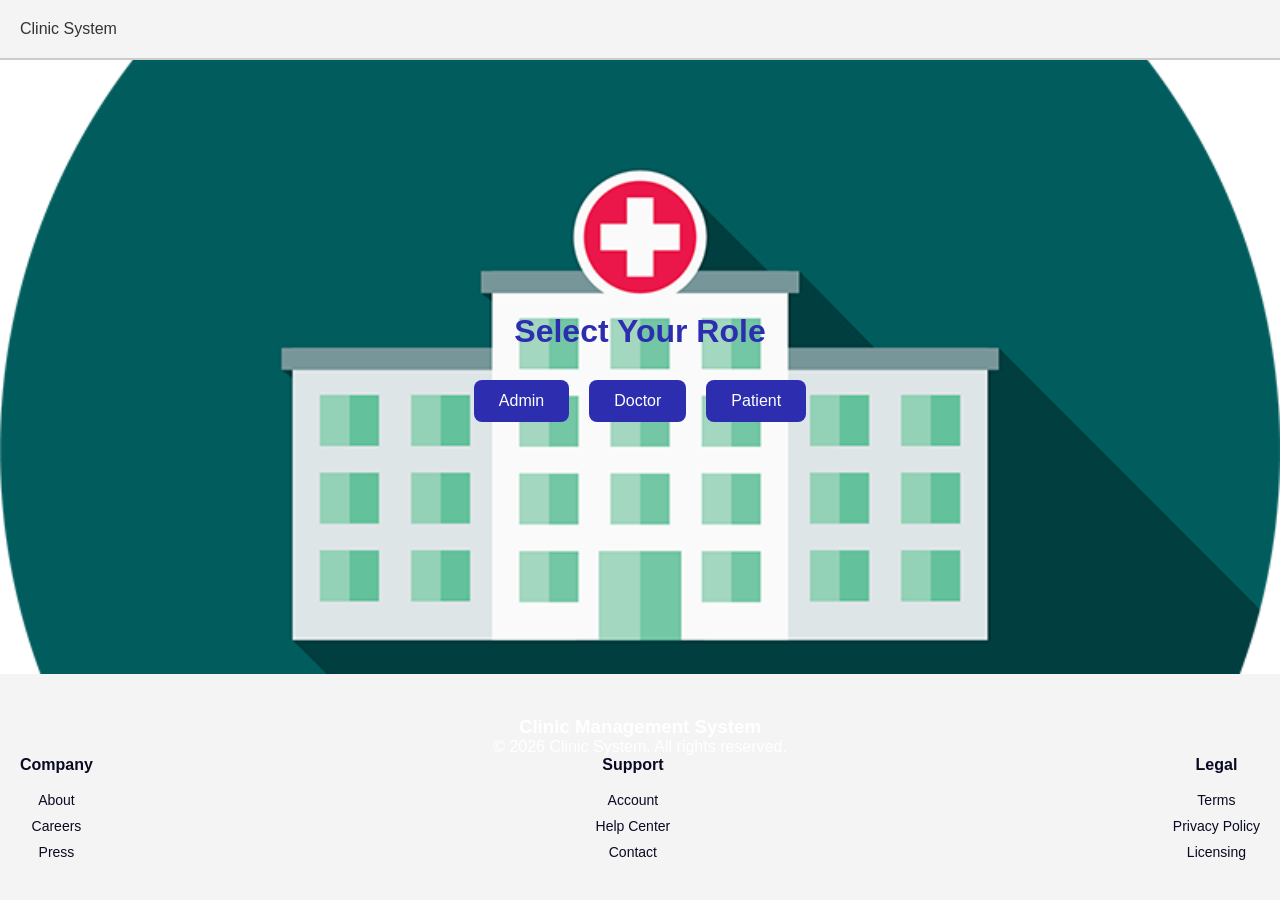
<file: app/src/main/resources/static/index.html>
<!DOCTYPE html>
<html lang="en">
<head>
    <meta charset="UTF-8">
    <title>Clinic Management System</title>

    <!-- Favicon -->
    <link rel="icon" href="./assets/images/logo/logo.png">

    <!-- CSS -->
    <link rel="stylesheet" href="./assets/css/index.css">
    <link rel="stylesheet" href="./assets/css/style.css">

    <!-- Utility JS -->
    <script src="./js/util.js" defer></script>
    <script src="./js/render.js" defer></script>

    <!-- Components -->
    <script src="./js/components/header.js" defer></script>
    <script src="./js/components/footer.js" defer></script>
</head>

<body>

<main>
    <div class="container">
        <div class="wrapper">

            <!-- Header -->
            <div id="header"></div>

            <!-- Main Content -->
            <main class="main-content">
                <h2>Select Your Role</h2>

                <div class="role-buttons">
                    <button id="adminBtn" onclick="selectRole('ADMIN')">Admin</button>
                    <button id="doctorBtn" onclick="selectRole('DOCTOR')">Doctor</button>
                    <button id="patientBtn" onclick="selectRole('PATIENT')">Patient</button>
                </div>
            </main>

            <!-- Footer -->
            <div id="footer"></div>

        </div>
    </div>
</main>

<!-- Modal -->
<div id="modal" class="modal" style="display:none;">
    <div class="modal-content">
        <span id="closeModal">&times;</span>
        <div id="modal-body"></div>
    </div>
</div>

<!-- Role Selection Script -->
<script>
    function selectRole(role) {
        // Store role in localStorage
        localStorage.setItem("role", role);

        // Show modal
        const modal = document.getElementById("modal");
        const modalBody = document.getElementById("modal-body");

        modal.style.display = "block";
        modalBody.innerHTML = `<h3>${role} Login</h3><p>Proceed to login...</p>`;
    }

    // Close modal
    document.getElementById("closeModal").onclick = function () {
        document.getElementById("modal").style.display = "none";
    };
</script>

<!-- Services -->
<script type="module" src="./js/services/index.js" defer></script>

</body>
</html>
</file>
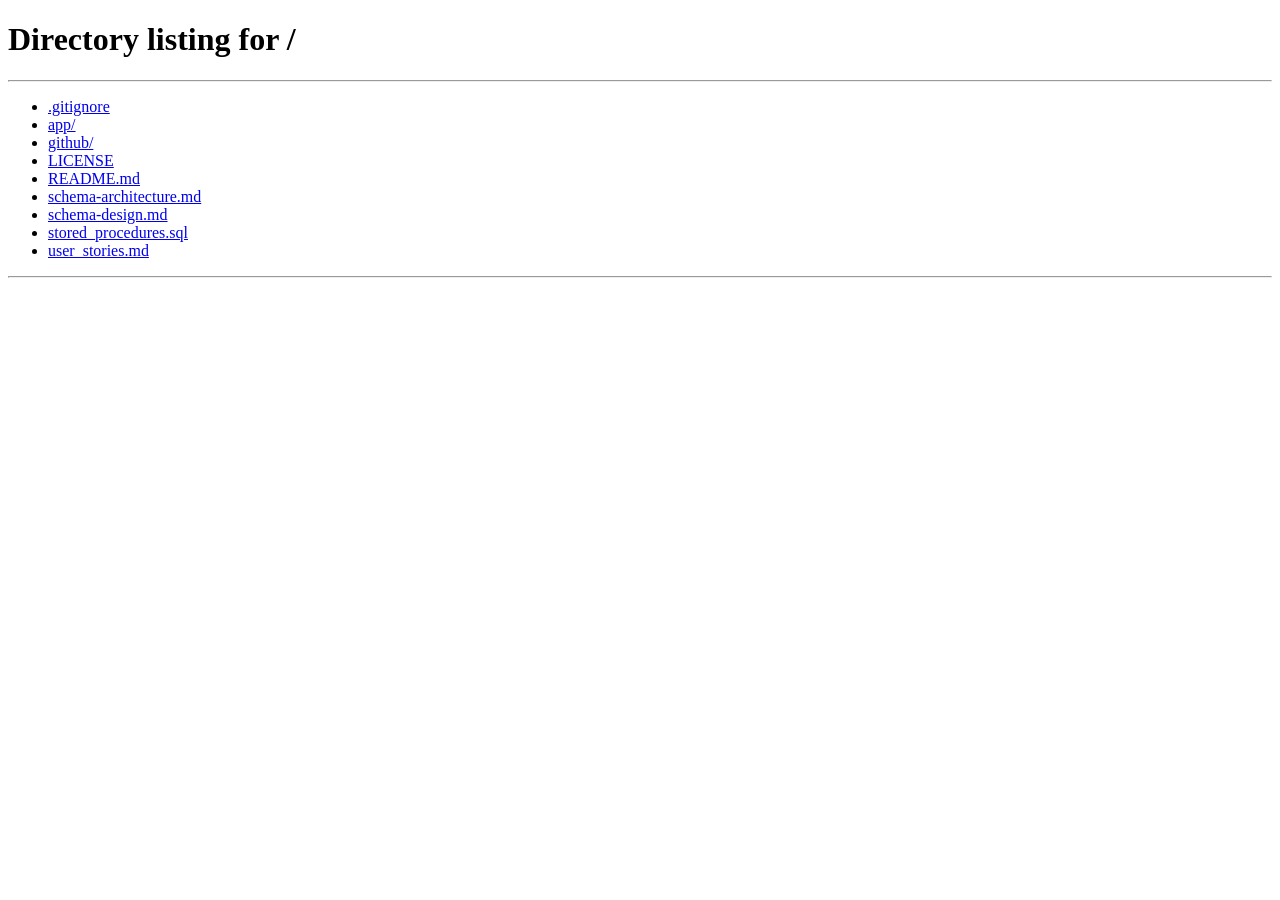
<file: app/src/main/resources/static/pages/addPrescription.html>
<!-- addPrescription.html -->
<!DOCTYPE html>
<html lang="en">

<head>
    <meta charset="UTF-8">
    <link rel="icon" type="image/svg+xml" href="../assets/images/logo/logo.png" />
    <title>DoctorDashboard</title>
    <link rel="stylesheet" href="../assets/css/adminDashboard.css">
    <link rel="stylesheet" href="../assets/css/doctorDashboard.css">
    <link rel="stylesheet" href="../assets/css/addPrescription.css">
    <link rel="stylesheet" href="../assets/css/style.css">
    <script src="../js/render.js" defer></script>
    <script src="../js/util.js" defer></script>
    <script src="../js/components/header.js" defer></script>
    <script src="../js/components/footer.js" defer></script>
    <script type="module" src = "../js/addPrescription.js"></script>

</head>

<body onload="renderContent()">
    <div class="container">
        <div class="wrapper">
            <div id="header"></div>
            <div class="main-content">
                <div class="form-container">
                    <h2 id="heading">Add <span>Prescription</span></h2>
                    <form>
                        <label for="patientName">Patient Name</label>
                        <input type="text" id="patientName" disabled>

                        <label for="medicines">Medicine Names</label>
                        <input type="text" id="medicines" placeholder="e.g. Paracetamol, Vitamin C" required>

                        <label for="dosage">Dosage Instructions</label>
                        <textarea id="dosage" rows="3"
                            placeholder="e.g - Paracetamol"></textarea>

                        <label for="notes">Additional Notes</label>
                        <textarea id="notes" rows="3"
                            placeholder="Any precautions or observations (optional)"></textarea>

                        <button type="submit" class="btn-primary" id="savePrescription">Add Prescription</button>
                        <button type="button" onclick="selectRole('doctor')" class="btn-secondary">Cancel</button>
                    </form>
                </div>
            </div>
            <div id="footer"></div>
        </div>
    </div>
</body>
</html>
</file>
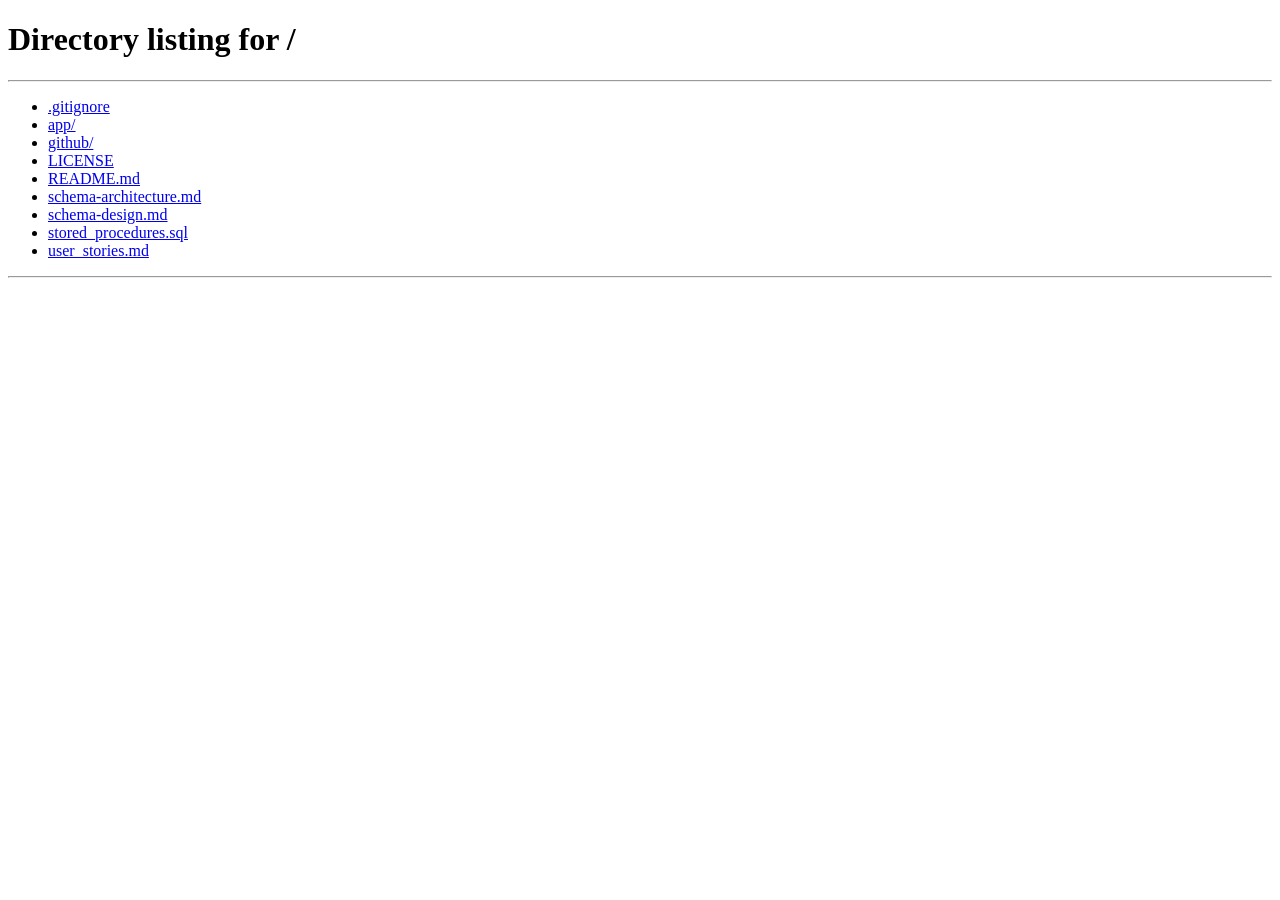
<file: app/src/main/resources/static/pages/loggedPatientDashboard.html>
<!-- loggedPatientDashboard.html -->
<!DOCTYPE html>
<html lang="en">
<head>
    <meta charset="UTF-8">
    <link rel="icon" type="image/svg+xml" href="../assets/images/logo/logo.png" />
    <title>LoggedPatientDashboard</title>
    <link rel = "stylesheet" href = "../assets/css/adminDashboard.css">
    <link rel = "stylesheet" href = "../assets/css/style.css">
    <link rel = "stylesheet" href = "../assets/css/patientDashboard.css">
    <script src = "../js/render.js" defer></script>
    <script src = "../js/util.js" defer></script>
    <script src = "../js/components/header.js" defer></script>
    <script src = "../js/components/footer.js" defer></script>
    <script type = "module" src = "../js/loggedPatient.js" defer></script>
</head>
<body onload="renderContent()">
    <div class="container">
        <div class="wrapper">
            <div id="header"></div>
            <main class="main-content">
                <input type="text" id="searchBar" class="searchBar" placeholder="Search Bar for custom output" />
                <div class="filter-wrapper">
                    <select class="filter-select" id="filterTime">
                        <option value="">Sort by Time</option>
                        <option value="AM">AM</option>
                        <option value="PM">PM</option>
                    </select>
                    <select class="filter-select" id="filterSpecialty">
                        <option value="">Filter by Specialty</option>
                        <option value="Cardiologist">Cardiologist</option>
                        <option value="Dermatologist">Dermatologist</option>
                        <option value="Neurologist">Neurologist</option>
                        <option value="Pediatrician">Pediatrician</option>
                        <option value="Orthopedic">Orthopedic</option>
                        <option value="Gynecologist">Gynecologist</option>
                        <option value="Psychiatrist">Psychiatrist</option>
                        <option value="Dentist">Dentist</option>
                        <option value="Ophthalmologist">Ophthalmologist</option>
                        <option value="Ent">ENT Specialist</option>
                        <option value="Urologist">Urologist</option>
                        <option value="Oncologist">Oncologist</option>
                        <option value="Gastroenterologist">Gastroenterologist</option>
                        <option value="General">General Physician</option>
                    </select>
                </div>
                <div id="content"></div>
            </main>
            <div id="footer"></div>
        </div>
    </div>
</body>
</html>
</file>
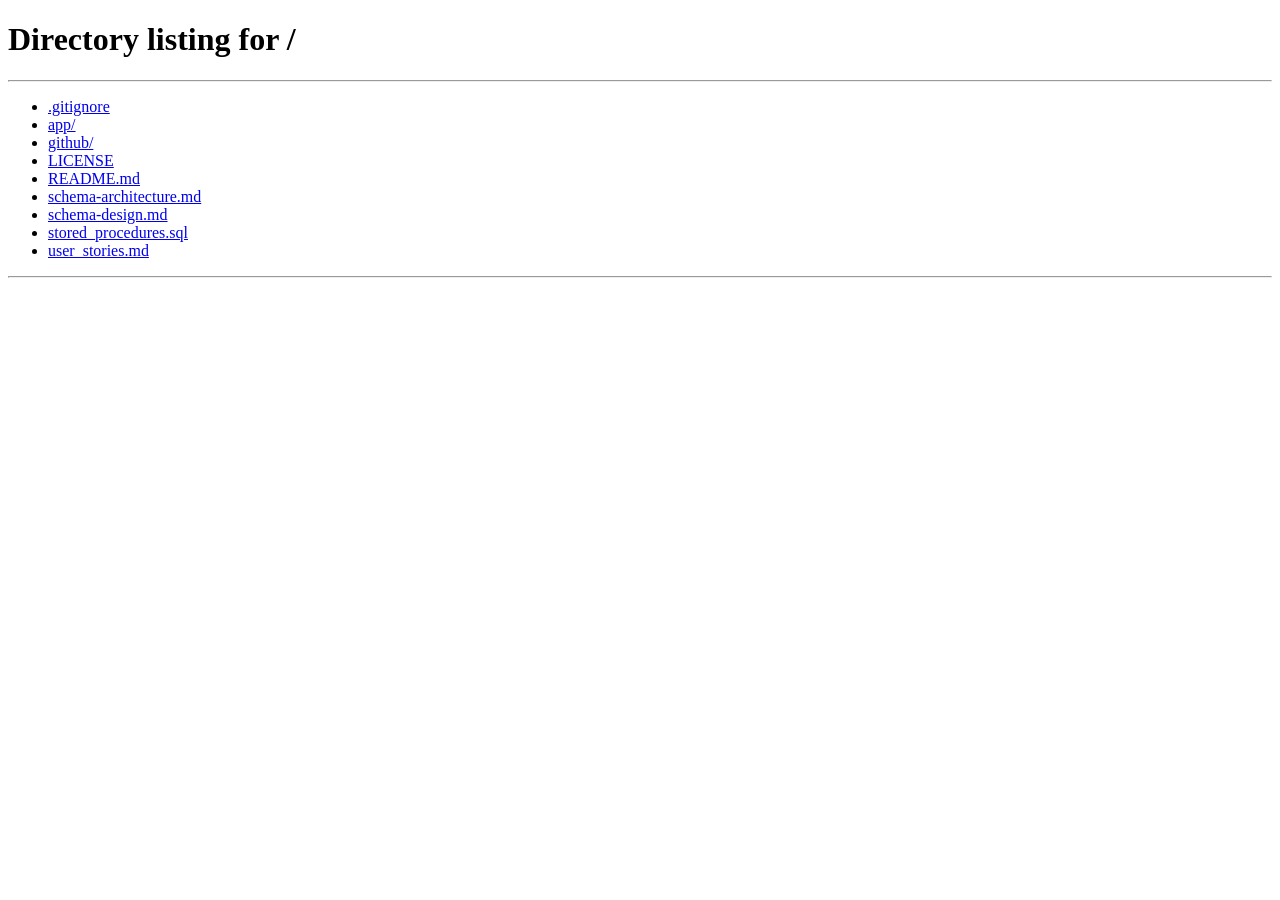
<file: app/src/main/resources/static/pages/patientAppointments.html>
<!-- patientAppointment.html -->
<!DOCTYPE html>
<html lang="en">

<head>
  <meta charset="UTF-8">
  <link rel="icon" type="image/svg+xml" href="../assets/images/logo/logo.png" />
  <title>Patient Appointments</title>
  <link rel="stylesheet" href="../assets/css/adminDashboard.css">
  <link rel="stylesheet" href="../assets/css/doctorDashboard.css">
  <link rel="stylesheet" href="../assets/css/style.css">
  <script src="../js/render.js" defer></script>
  <script src="../js/util.js" defer></script>
  <script src="../js/components/header.js" defer></script>
  <script src="../js/components/footer.js" defer></script>
  <script type="module" src="../js/patientAppointment.js" defer></script>
</head>

<body onload="renderContent()">
  <div class="container">
    <div class="wrapper">
      <div id="header"></div>
      <div class="main-content">
        <h2>Patient <span>Appointment</span></h2>
        <input type="text" id="searchBar" class="searchBar" placeholder="Search Bar for custom output" />
                <div class="filter-wrapper">
                    <select class="filter-select" id="appointmentFilter">
                        <option value="allAppointments">All Appointments</option>
                        <option value="future">Upcoming Appointments</option>
                        <option value="past">Past Appointments</option>
                    </select>
                </div>
        <table id="patientTable">
          <thead class="table-header">
            <tr>
              <th>Patient Name</th>
              <th>Doctor Name</th>
              <th>Date</th>
              <th>Time</th>
              <th>Actions</th>
            </tr>
          </thead>
          <tbody id="patientTableBody">
            <!-- rows will be inserted here dynamically -->
          </tbody>
        </table>
      </div>
      <div id="footer"></div>
    </div>
  </div>
</body>
</html>
</file>
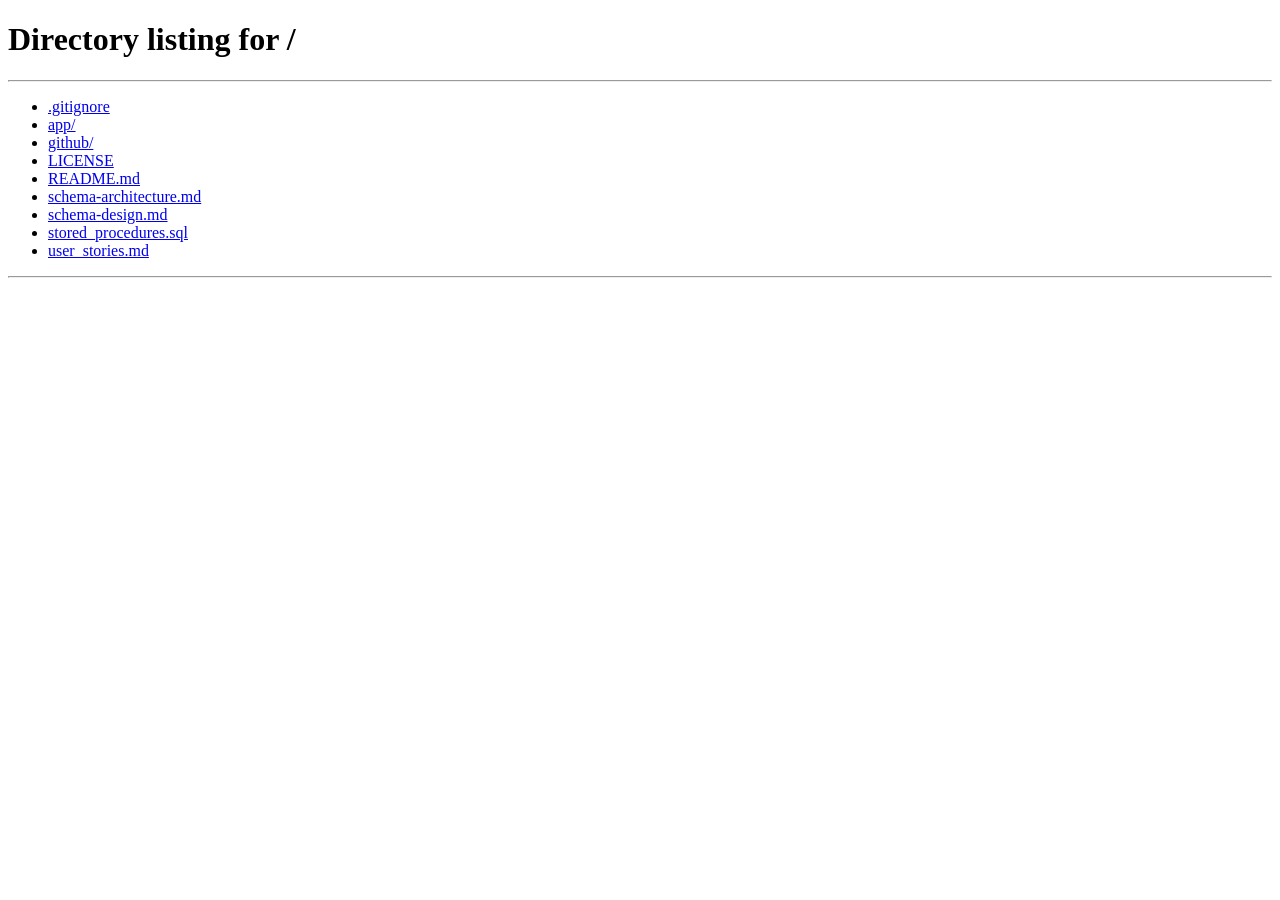
<file: app/src/main/resources/static/pages/patientDashboard.html>
<!DOCTYPE html>
<html lang="en">
<head>
    <meta charset="UTF-8">
    <title>Patient Dashboard</title>

    <!-- Favicon -->
    <link rel="icon" href="../assets/images/logo/logo.png" />

    <!-- CSS -->
    <link rel="stylesheet" href="../assets/css/adminDashboard.css" />
    <link rel="stylesheet" href="../assets/css/style.css" />
    <link rel="stylesheet" href="../assets/css/patientDashboard.css" />

    <!-- JS Utilities -->
    <script src="../js/render.js" defer></script>
    <script src="../js/util.js" defer></script>

    <!-- Components -->
    <script src="../js/components/header.js" defer></script>
    <script src="../js/components/footer.js" defer></script>
    <script type="module" src="../js/components/modals.js"></script>
</head>

<body onload="renderContent()">

<div class="container">
    <div class="wrapper">

        <!-- Header -->
        <div id="header"></div>

        <!-- Main Content -->
        <main class="main-content">

            <!-- Search Bar -->
            <input 
                type="text" 
                id="searchBar" 
                class="searchBar" 
                placeholder="Search doctors..." 
            />

            <!-- Filters -->
            <div class="filter-wrapper">

                <!-- Time Filter -->
                <select class="filter-select" id="filterTime">
                    <option value="">Filter by Time</option>
                    <option value="AM">Morning (AM)</option>
                    <option value="PM">Evening (PM)</option>
                </select>

                <!-- Specialty Filter -->
                <select class="filter-select" id="filterSpecialty">
                    <option value="">Filter by Specialty</option>
                    <option value="Cardiologist">Cardiologist</option>
                    <option value="Neurologist">Neurologist</option>
                    <option value="Orthopedist">Orthopedist</option>
                    <option value="Pediatrician">Pediatrician</option>
                    <option value="Dermatologist">Dermatologist</option>
                </select>

            </div>

            <!-- Doctor Cards Container -->
            <div id="content"></div>

        </main>

        <!-- Footer -->
        <div id="footer"></div>

    </div>
</div>

<!-- Modal -->
<div id="modal" class="modal" style="display:none;">
    <div class="modal-content">
        <span class="close" id="closeModal">&times;</span>
        <div id="modal-body"></div>
    </div>
</div>

<!-- Page Logic -->
<script type="module" src="../js/patientDashboard.js" defer></script>

</body>
</html>
</file>
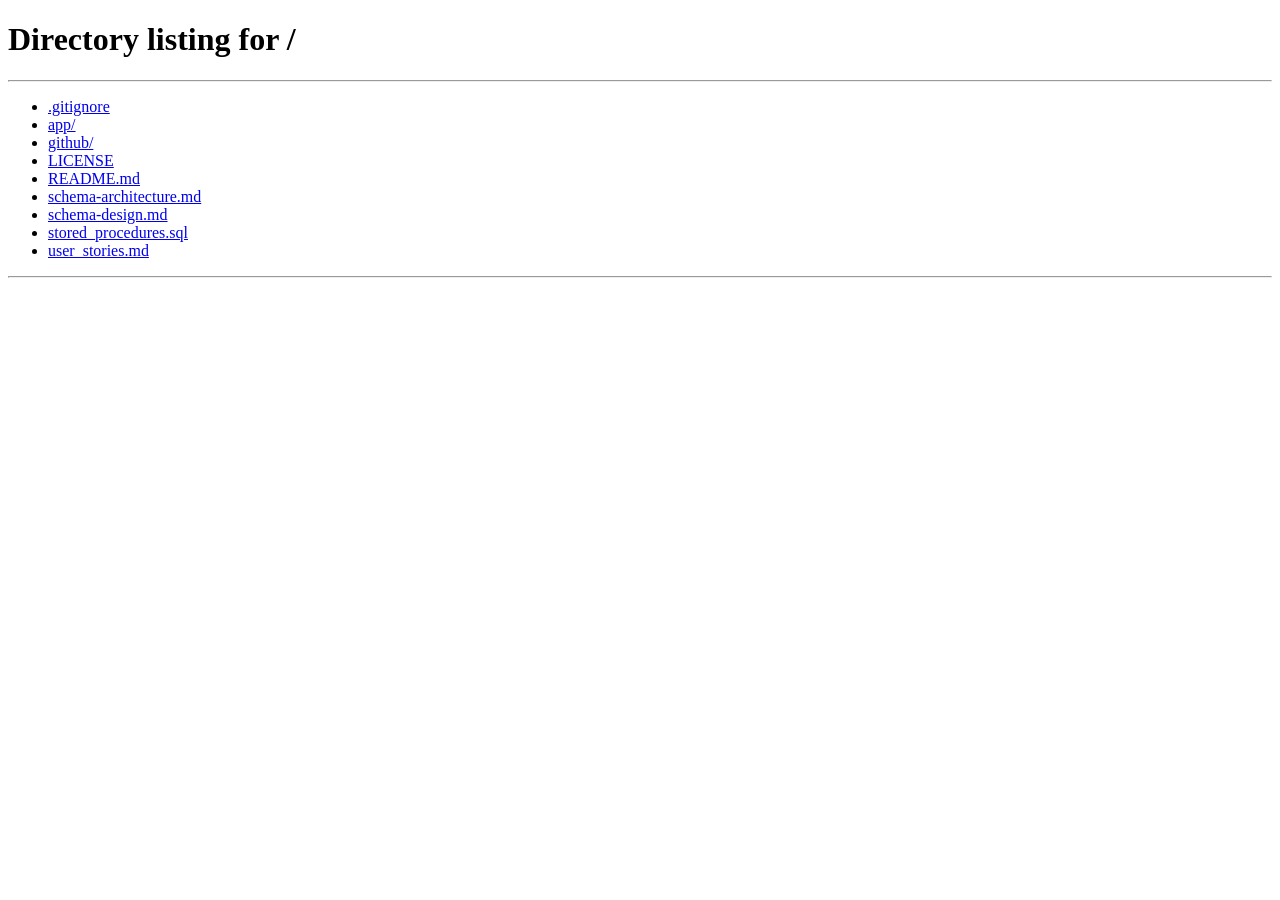
<file: app/src/main/resources/static/pages/patientRecord.html>
<!-- patientRecord.html -->
<!-- for doctor to see patient details -->
<!DOCTYPE html>
<html lang="en">
<head>
    <meta charset="UTF-8">
    <link rel="icon" type="image/svg+xml" href="../assets/images/logo/logo.png" />
    <title>DoctorDashboard</title>
    <link rel = "stylesheet" href = "../assets/css/adminDashboard.css">
    <link rel = "stylesheet" href = "../assets/css/doctorDashboard.css">
    <link rel = "stylesheet" href = "../assets/css/style.css">
    <script src = "../js/render.js" defer></script>
    <script src = "../js/util.js" defer></script>
    <script src = "../js/components/header.js" defer></script>
    <script src = "../js/components/footer.js" defer></script>
    <script type = "module" src = "../js/components/patientRecordRow.js" defer></script>
    <script type = "module" src = "../js/patientRecordServices.js" defer></script>
</head>
<body onload="renderContent()">
    <div class="container">
        <div class="wrapper">
            <div id="header"></div>
            <div class="main-content">
                <h2>Patient <span>Record</span></h2>
                <table id="patientTable">
                  <thead class="table-header">
                    <tr>
                      <th>Date</th>
                      <th>Appointment ID</th>
                      <th>Patient ID</th>
                      <th>Prescription</th>
                    </tr>
                  </thead>
                  <tbody id="patientTableBody"></tbody>
                </table>
              </div>
            <div id="footer"></div>
        </div>
    </div>

</body>  
</html>
</file>
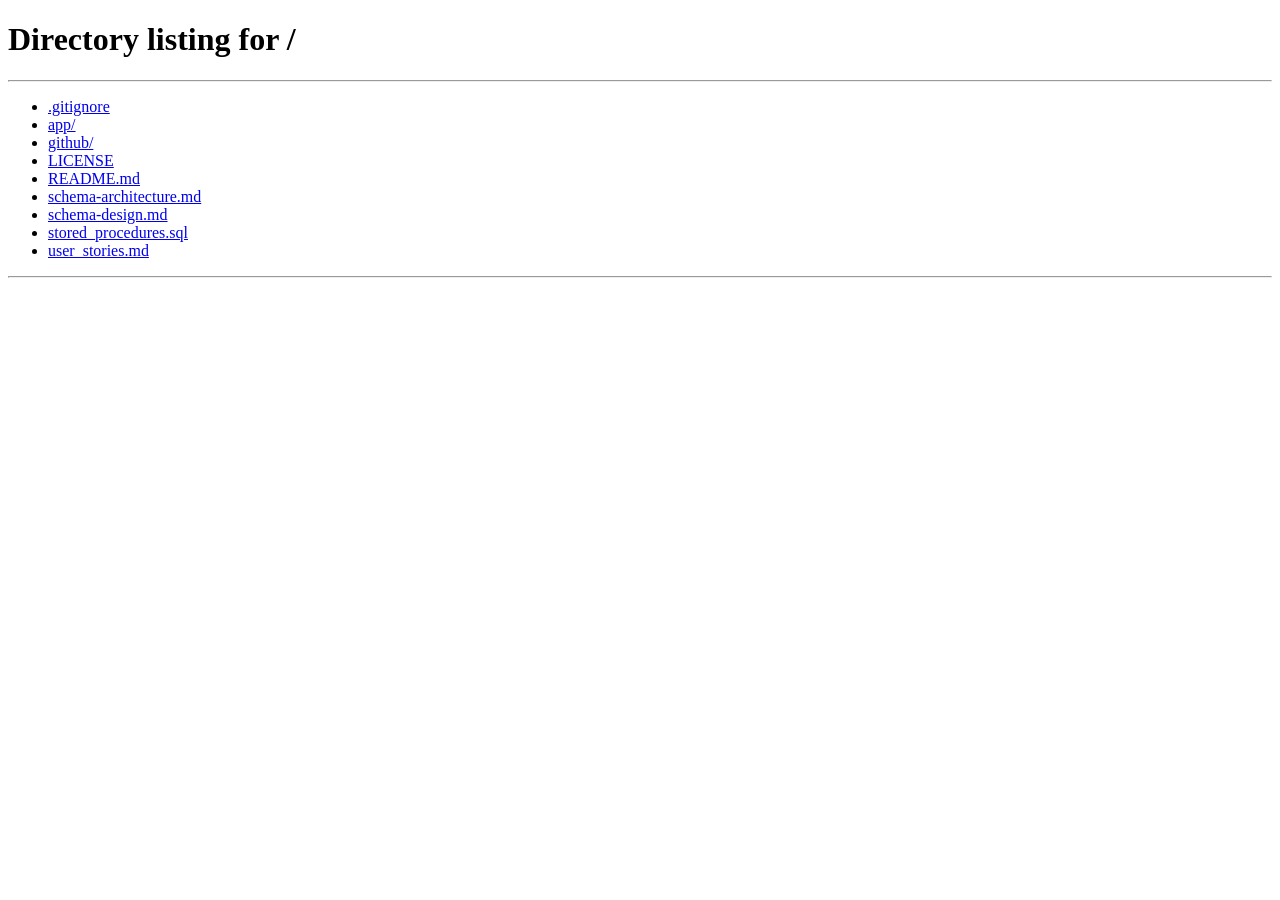
<file: app/src/main/resources/static/pages/updateAppointment.html>
<!-- updateAppointment.html -->

<!DOCTYPE html>
<html lang="en">

<head>
    <meta charset="UTF-8">
    <link rel="icon" type="image/svg+xml" href="../assets/images/logo/logo.png" />
    <title>DoctorDashboard</title>
    <link rel="stylesheet" href="../assets/css/adminDashboard.css">
    <link rel="stylesheet" href="../assets/css/doctorDashboard.css">
    <link rel="stylesheet" href="../assets/css/updateAppointment.css">
    <link rel="stylesheet" href="../assets/css/style.css">
    <script src="../js/render.js" defer></script>
    <script src="../js/util.js" defer></script>
    <script src="../js/components/header.js" defer></script>
    <script src="../js/components/footer.js" defer></script>
    <script type="module" src="../js/updateAppointment.js" defer></script>
</head>

<body onload="renderContent()">
    <div class="container">
        <div class="wrapper">
            <div id="header"></div>
            <div class="main-content">
                <div class="form-container">
                    <h2>Update <span>Appointment</span></h2>
                    <form id="updateAppointmentForm">
                        <label for="patientName">Patient Name</label>
                        <input type="text" id="patientName" disabled>

                        <label for="doctorName">Doctor Name</label>
                        <input type="text" id="doctorName" disabled>

                        <label for="appointmentDate">Date</label>
                        <input type="date" id="appointmentDate" required>

                        <label for="appointmentTime">Time</label>
                        <select id="appointmentTime" required>
                        </select>

                        <button type="submit" class="btn-primary" id="updateAppointment">Update Appointment</button>
                        <button type="button" onclick="window.location.href='/pages/patientAppointments.html'"
                            class="btn-secondary">Cancel</button>
                    </form>
                </div>
            </div>
            <div id="footer"></div>
        </div>
    </div>

</body>

</html>
</file>
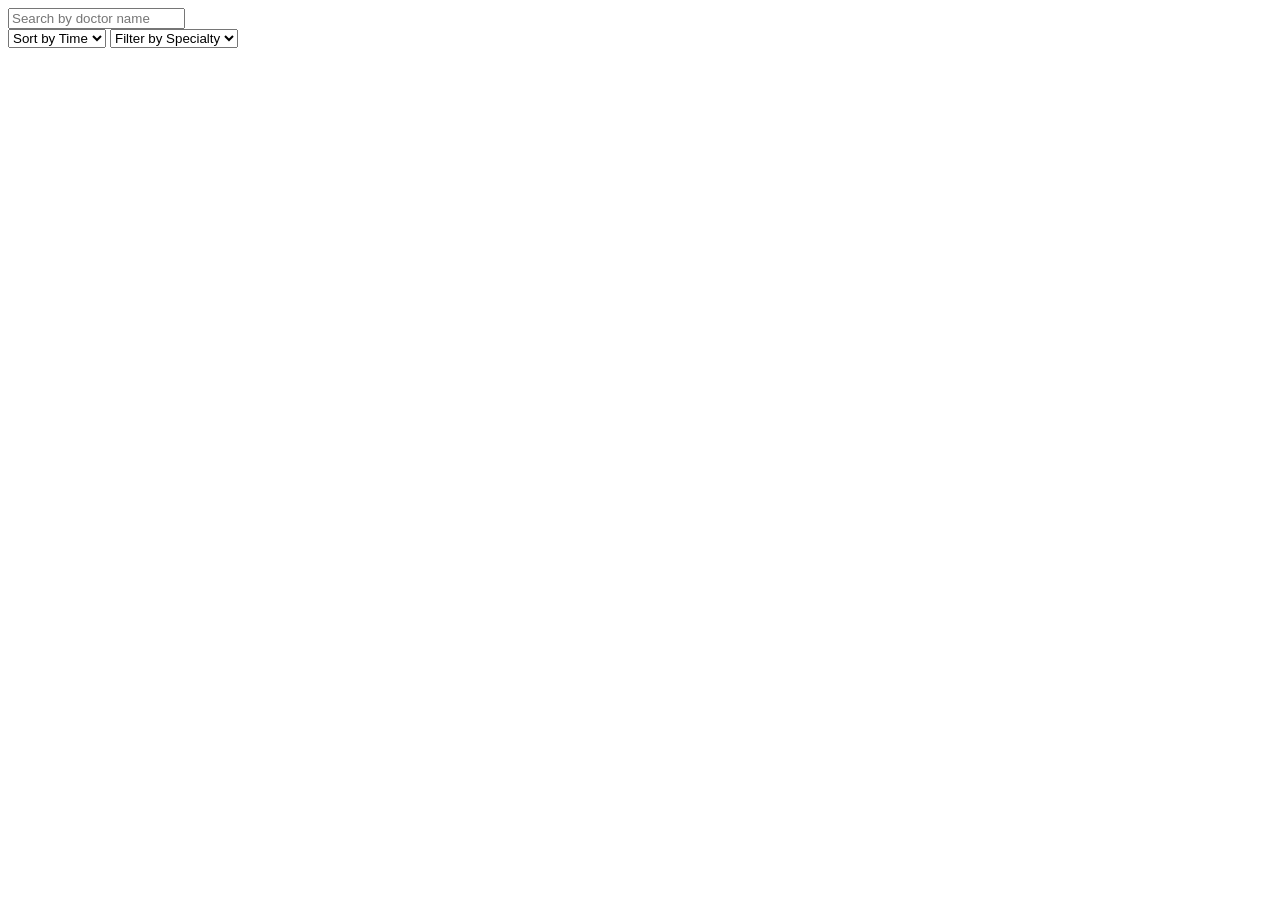
<file: app/src/main/resources/templates/admin/adminDashboard.html>
<!DOCTYPE html>
<html lang="en">
<head>
    <meta charset="UTF-8">
    <title>Admin Dashboard</title>

    <!-- CSS -->
    <link rel="stylesheet" th:href="@{/assets/css/adminDashboard.css}">
    <link rel="stylesheet" th:href="@{/assets/css/style.css}">

    <!-- Utility JS -->
    <script th:src="@{/js/render.js}" defer></script>
    <script th:src="@{/js/util.js}" defer></script>

    <!-- Components -->
    <script th:src="@{/js/components/header.js}" defer></script>
    <script th:src="@{/js/components/footer.js}" defer></script>
</head>

<body>

<div class="container">
    <div class="wrapper">

        <!-- Header -->
        <div id="header"></div>

        <!-- Main Content -->
        <main class="main-content">

            <!-- Search Bar -->
            <input type="text" id="searchBar" placeholder="Search by doctor name" />

            <!-- Filters -->
            <div class="filters">

                <!-- Sort by Time -->
                <select id="sortTime">
                    <option value="">Sort by Time</option>
                    <option value="asc">Ascending</option>
                    <option value="desc">Descending</option>
                </select>

                <!-- Filter by Specialty -->
                <select id="specialtyFilter">
                    <option value="">Filter by Specialty</option>
                    <option value="Cardiologist">Cardiologist</option>
                    <option value="Neurologist">Neurologist</option>
                    <option value="Orthopedist">Orthopedist</option>
                    <option value="Pediatrician">Pediatrician</option>
                    <option value="Dermatologist">Dermatologist</option>
                </select>

            </div>

            <!-- Doctor List -->
            <div id="content"></div>

        </main>

        <!-- Footer -->
        <div id="footer"></div>

    </div>
</div>

<!-- Modal -->
<div id="modal" class="modal" style="display:none;">
    <span id="closeModal" class="close">&times;</span>
    <div id="modal-body"></div>
</div>

<!-- JS -->
<script type="module" th:src="@{/js/services/adminDashboard.js}" defer></script>
<script type="module" th:src="@{/js/components/doctorCard.js}" defer></script>

</body>
</html>
</file>
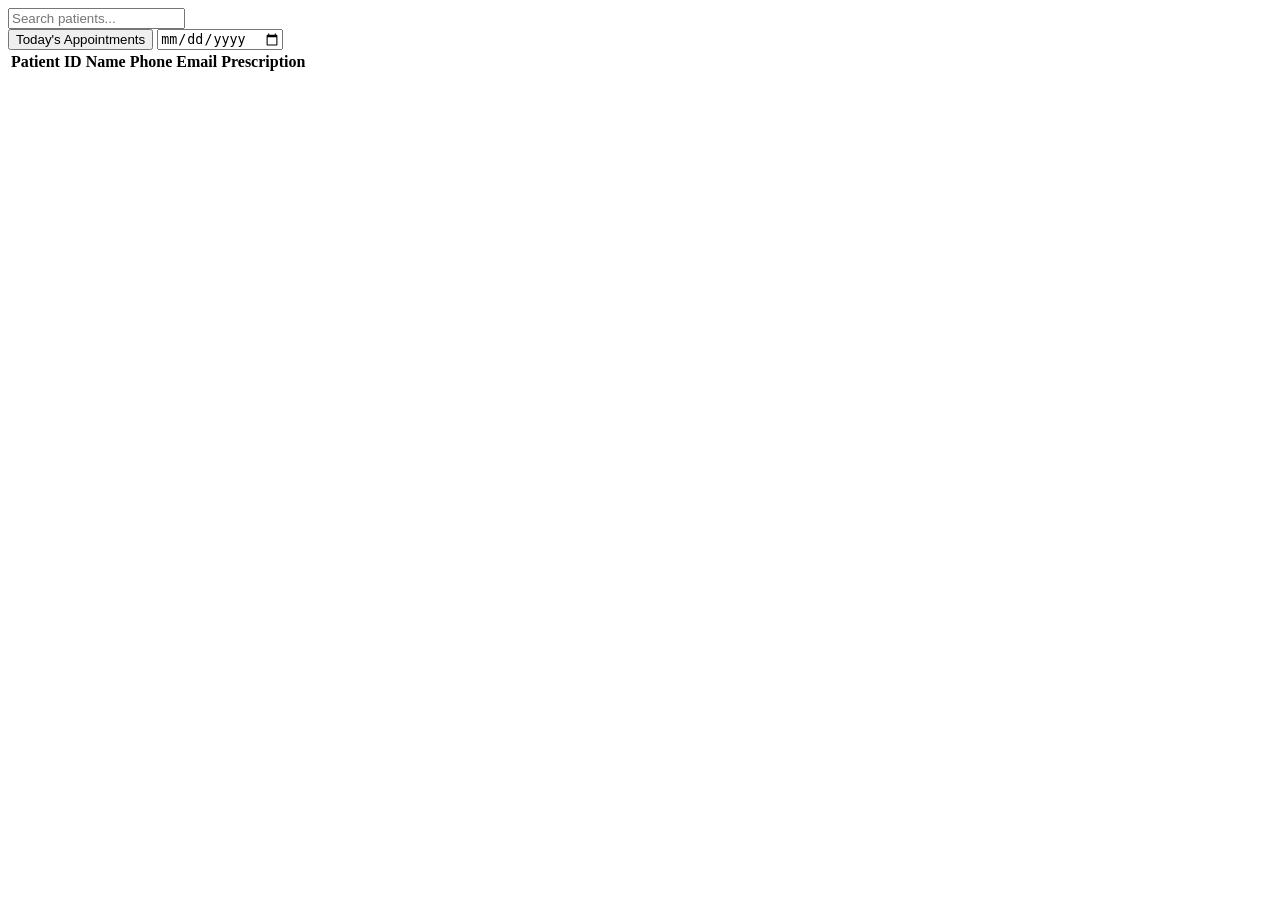
<file: app/src/main/resources/templates/doctor/doctorDashboard.html>
<!DOCTYPE html>
<html lang="en">
<head>
    <meta charset="UTF-8">
    <title>DoctorDashboard</title>

    <!-- Favicon -->
    <link rel="icon" th:href="@{/assets/images/logo/logo.png}">

    <!-- CSS -->
    <link rel="stylesheet" th:href="@{/assets/css/adminDashboard.css}">
    <link rel="stylesheet" th:href="@{/assets/css/doctorDashboard.css}">
    <link rel="stylesheet" th:href="@{/assets/css/style.css}">

    <!-- Utility Scripts -->
    <script th:src="@{/js/render.js}" defer></script>
    <script th:src="@{/js/util.js}" defer></script>

    <!-- Components -->
    <script th:src="@{/js/components/header.js}" defer></script>
    <script th:src="@{/js/components/footer.js}" defer></script>
    <script th:src="@{/js/components/patientRows.js}" defer></script>

    <!-- Services -->
    <script type="module" th:src="@{/js/services/patientServices.js}" defer></script>
    <script type="module" th:src="@{/js/doctorDashboard.js}" defer></script>
</head>

<body>

<div class="container">
    <div class="wrapper">

        <!-- Header -->
        <div id="header"></div>

        <!-- Main Content -->
        <main class="main-content">

            <!-- Search Bar -->
            <input type="text" id="searchBar" placeholder="Search patients..." />

            <!-- Filters -->
            <div class="filters">
                <button id="todayBtn" class="dashboard-btn">Today's Appointments</button>
                <input type="date" id="dateFilter" />
            </div>

            <!-- Patient Table -->
            <table id="patientTable">
                <thead>
                    <tr>
                        <th>Patient ID</th>
                        <th>Name</th>
                        <th>Phone</th>
                        <th>Email</th>
                        <th>Prescription</th>
                    </tr>
                </thead>
                <tbody id="tableBody">
                    <!-- Dynamic rows injected via JS -->
                </tbody>
            </table>

        </main>

        <!-- Footer -->
        <div id="footer"></div>

    </div>
</div>

</body>
</html>
</file>
<file: app/src/main/resources/static/assets/css/index.css>
/* ================= GLOBAL RESET ================= */
* {
    margin: 0;
    padding: 0;
    box-sizing: border-box;
}

/* ================= BODY ================= */
html, body {
    height: 100%;
    font-family: 'Roboto', sans-serif;
}

/* ================= WRAPPER ================= */
.wrapper {
    display: flex;
    flex-direction: column;
    min-height: 100vh;
}

/* ================= MAIN CONTENT ================= */
.main-content {
    flex: 1;
    background: url("../images/logo/logo.png") no-repeat center center/cover;
    display: flex;
    flex-direction: column;
    justify-content: center;
    align-items: center;
    background-attachment: fixed;
    padding: 20px;
}

/* ================= HEADING ================= */
h2 {
    font-size: 32px;
    font-weight: bold;
    color: #2d2db0;
    margin-bottom: 30px;
}

/* ================= BUTTONS ================= */
.role-buttons {
    display: flex;
    gap: 20px;
}

.role-buttons button {
    padding: 12px 25px;
    background-color: #2d2db0;
    color: white;
    border: none;
    border-radius: 8px;
    cursor: pointer;
    font-size: 16px;
    transition: 0.3s;
}

.role-buttons button:hover {
    background-color: #1f1f8a;
}

/* ================= MODAL ================= */
.modal {
    position: fixed;
    top: 0;
    left: 0;
    width: 100%;
    height: 100%;
    background: rgba(0,0,0,0.6);
    display: flex;
    justify-content: center;
    align-items: center;
}

/* Modal Content */
.modal-content {
    background: white;
    padding: 20px;
    border-radius: 10px;
    width: 300px;
    text-align: center;
}

/* Close Button */
#closeModal {
    float: right;
    font-size: 22px;
    cursor: pointer;
}

/* ================= HEADER ================= */
.header {
    display: flex;
    justify-content: space-between;
    align-items: center;
    background-color: #2d2db0;
    padding: 10px 20px;
    color: white;
}

.header img {
    height: 40px;
}

.header nav a {
    margin-left: 15px;
    color: white;
    text-decoration: none;
}

/* ================= FOOTER ================= */
.footer {
    background-color: #2d2db0;
    color: white;
    text-align: center;
    padding: 10px;
}

/* ================= FORM INPUTS ================= */
.input-field {
    width: 100%;
    padding: 10px;
    margin: 10px 0;
    border-radius: 6px;
    border: 1px solid #ccc;
}

/* Dropdown */
.select-dropdown {
    width: 100%;
    padding: 10px;
    border-radius: 6px;
}

/* Checkbox */
.checkbox-group {
    margin: 10px 0;
}

/* ================= BUTTON TYPES ================= */
.dashboard-btn {
    padding: 10px 20px;
    background-color: #2d2db0;
    color: white;
    border: none;
    border-radius: 6px;
    cursor: pointer;
}

.dashboard-btn:hover {
    background-color: #1f1f8a;
}

/* ================= RESPONSIVE ================= */
@media (max-width: 768px) {
    .role-buttons {
        flex-direction: column;
    }

    .header {
        flex-direction: column;
    }
}
</file>
<file: app/src/main/resources/static/assets/css/style.css>
/* This is the style sheet for global change across the files. */

/* style.css */
.header {
    display: flex;
    justify-content: space-between;
    align-items: center;
    background-color: #f4f4f4;
    color: #333;
    padding: 10px 20px;
    border-bottom: 2px solid #ccc;
    flex-wrap: wrap;
    min-height: 60px;
  }
  
  /* Logo section with image + title */
  .logo-link{
    display: flex;
    align-items: center;
    gap: 10px;
    
  }
  
  .logo-img {
    height: 40px;
    width: auto;
    max-width: 100%;
    object-fit: contain;
  }
  
  /* Logo text / slogan */
  .logo-title {
    font-size: 20px;
    font-weight: bold;
    color: #333;
  }
  
  /* Nav links styling */
  nav a {
    margin-left: 20px;
    margin-right: 20px;
    text-decoration: none;
    color: #333;
    font-weight: bold;
  }
  
  nav a:hover {
    color: #003e3e;
  }
  

  /* Responsive behavior */
  @media (max-width: 600px) {
    .header {
      flex-direction: column;
      align-items: flex-start;
    }
  
    nav {
      margin-top: 10px;
    }
  
    nav a {
      margin-left: 0;
      margin-right: 10px;
    }
  
    .logo-img {
      height: 30px;
    }
  
    .logo-title {
      font-size: 18px;
    }
  }

  .doctorHeader{
    margin-right: 30px
  }
  .doctorHeader:hover{
    color:#A62B1F;
  }
/* Footer Section */
.footer {
    background-color: #f4f4f4;
    color: #fff;
    padding: 40px 20px;
    border-top: 2px solid #f4f4f4;
    
  }
  
  .footer-container {
    display: flex;
    flex-wrap: wrap;
    justify-content: space-between;
    gap: 30px;
    max-width: 1200px;
    margin: 0 auto;
  }
  
  .footer-logo {
    flex: 1 1 250px;
    display: flex;
    flex-direction: column;
    align-items: flex-start;
    gap: 15px;
  }
  
  .footer-logo img {
    height: 50px;
    width: auto;
  }
  
  .footer-logo p {
    font-size: 14px;
    color: #0a0a23;
  }
  
  .footer-links {
    display: flex;
    flex: 2 1 500px;
    justify-content: space-between;
    flex-wrap: wrap;
    gap: 20px;
  }
  
  .footer-column {
    display: flex;
    flex-direction: column;
    gap: 10px;
  }
  
  .footer-column h4 {
    font-size: 16px;
    font-weight: bold;
    margin-bottom: 8px;
    color: #0a0a23;
  }
  
  .footer-column a {
    text-decoration: none;
    color: #0a0a23;
    font-size: 14px;
  }
  
  .footer-column a:hover {
    color: #003e3e;
    transition: color 0.3s ease;
  }
  
  /* Mobile Responsiveness */
  @media (max-width: 768px) {
    .footer-container {
      flex-direction: column;
      align-items: flex-start;
    }
  
    .footer-links {
      flex-direction: column;
      gap: 20px;
    }
  }
  

  .modal {
    display: none;
    position: fixed;
    z-index: 999;
    padding-top: 60px;
    left: 0;
    top: 0;
    width: 100%;
    height: 100%;
    background-color: rgba(0,0,0,0.6);
  }
  
  .modal-content {
    background-color: white;
    margin: auto;
    padding: 30px;
    border-radius: 10px;
    width: 400px;
    position: relative;
  }
  
  .modal-content h2{
    font-size: 32px;
  }

  .close {
    color: #aaa;
    position: absolute;
    right: 20px;
    top: 15px;
    font-size: 28px;
    font-weight: bold;
    cursor: pointer;
  }
  
  .close:hover {
    color: black;
  }



  .dashboard-btn{
    width: 100%;
  }

  .input-field {
    padding: 10px;
    border: 1px solid #ccc;
    font-size: 16px;
    margin-top: 10px;
    margin-bottom: 20px;
    width: 100%;
    appearance: none; /* Remove default OS styles */
    background-color: #fff;
    color: #333;
    cursor: pointer;
    border-radius: 8px;
  }
  
  .input-field:hover {
    border-color: #015c5d;
    background-color: #f0fdfd;
  }
  
  .input-field:focus {
    outline: none;
    border-color: #015c5d;
    box-shadow: 0 0 5px rgba(1, 92, 93, 0.5);
    filter: brightness(1.2);
  }
  
  .select-dropdown option {
    font-size: 16px;
    padding: 10px;
  }
  

  #content {
    display: grid;
    grid-template-columns: repeat(auto-fit, minmax(315px, 1fr));
    gap: 40px;
    padding: 20px;
  }

  .doctor-card {
    display: flex;
    flex-direction: column;
    justify-content: space-between;
    border: 1px solid #ddd;
    border-radius: 10px;
    width:auto;
    overflow: hidden;
    background-color: #fff;
    box-shadow: 0 4px 6px rgba(0,0,0,0.1);
    transition: transform 0.2s ease;
  }
  
  .doctor-card:hover {
    transform: scale(1.02);
  }
  
  .doctor-info {
    padding: 12px;
    flex-grow: 1;
  }
  
  .doctor-info h3 {
    margin-top: 30px;
    font-size: 24px;
    color: #015c5d;
  }
  
  .doctor-info p {
    margin: 20px 0px;
    font-size: 14px;
    color: #555;
  }
  
  .card-actions {
    background-color: #e28282;
    padding: 10px;
    text-align: center;
  }

  .card-actions:hover {
    background-color: #d26969;
  }
  
  .card-actions button {
    background: transparent;
    border: none;
    color: #fff;
    font-weight: bold;
    cursor: pointer;
  }
  
  .card-actions button:hover {
    color: #fff;
    border-color: #015c5d;
  }
  
  #roleSelector {
    width:auto;
    border-radius: 10px;
  }
  
  span {
    color : #A62B1F;
  }

  .searchBar{
    height: 30px;
    padding:20px;
    font-size: 16px;
    margin-bottom: 30px;
    border: 0.2px solid grey;
}

  .searchBar:focus{
    outline: none;
    border-color: #015c5d;
    box-shadow: 0 0 5px rgba(1, 92, 93, 0.697);
}

.filter-wrapper {
  width: 350px;
  display: flex;
  flex-direction: row;
  
}

.filter-select {
  margin-right: 8px;
  width: 100%;
  padding: 8px 12px;
  border: 1px solid #ccc;
  border-radius: 6px;
  background-color: #fff;
  color: #333;
  font-size: 14px;
  background-position: right 10px center;
  background-size: 16px 16px;
  cursor: pointer;
  transition: border-color 0.2s, box-shadow 0.2s;
}

.filter-select:focus {
  border-color: #015c5d;
  box-shadow: 0 0 5px rgba(1, 92, 93, 0.697);
  outline: none;
}

.availabilityLabel{
  margin-bottom: 8px;
}

.availability-container {
  margin-bottom: 1rem;
  
}

.checkbox-group {
  display: flex;
  flex-direction: column;
  gap: 1rem;
  margin-top: 1rem;
}

.checkbox-group label {
  font-weight: 500;
  cursor: pointer;
}

.checkbox-group input[type="checkbox"] {
  margin-right: 0.5rem;
  accent-color: #015c5db8; 
}
</file>
<file: app/src/main/resources/static/assets/css/adminDashboard.css>
/* ================= GLOBAL RESET ================= */
* {
    margin: 0;
    padding: 0;
    box-sizing: border-box;
}

html, body {
    height: 100%;
    font-family: Arial, sans-serif;
}

/* ================= WRAPPER ================= */
.wrapper {
    display: flex;
    flex-direction: column;
    min-height: 100vh;
}

/* ================= MAIN CONTENT ================= */
.main-content {
    flex: 1;
    padding: 20px;
    background: #f4f4f4;
}

/* ================= SEARCH BAR ================= */
#searchBar {
    width: 100%;
    max-width: 400px;
    padding: 10px;
    margin-bottom: 20px;
    border-radius: 6px;
    border: 1px solid #ccc;
}

/* ================= FILTERS ================= */
.filters {
    display: flex;
    gap: 15px;
    margin-bottom: 20px;
}

.filters select {
    padding: 10px;
    border-radius: 6px;
    border: 1px solid #ccc;
}

/* ================= BUTTON ================= */
.button, .adminBtn {
    padding: 10px 20px;
    background-color: #2d2db0;
    color: white;
    border: none;
    border-radius: 6px;
    cursor: pointer;
    transition: 0.3s;
}

.button:hover, .adminBtn:hover {
    background-color: #1f1f8a;
}

/* ================= CONTENT AREA ================= */
#content {
    display: flex;
    flex-wrap: wrap;
    gap: 20px;
}

/* ================= DOCTOR CARD ================= */
.doctor-card {
    background: white;
    padding: 15px;
    border-radius: 10px;
    width: 250px;
    box-shadow: 0 0 10px rgba(0,0,0,0.1);
}

.doctor-card h3 {
    margin-bottom: 10px;
}

.doctor-card p {
    margin: 5px 0;
}

/* ================= MODAL ================= */
.modal {
    display: none;
    position: fixed;
    top: 0;
    left: 0;
    width: 100%;
    height: 100%;
    background-color: rgba(0,0,0,0.6);
    justify-content: center;
    align-items: center;
}

/* Modal Content */
.modal-content {
    background: #fff;
    padding: 20px;
    border-radius: 10px;
    width: 350px;
}

/* Close Button */
.close {
    float: right;
    font-size: 22px;
    cursor: pointer;
}

/* ================= INPUTS ================= */
.modal input, .modal select {
    width: 100%;
    padding: 10px;
    margin: 10px 0;
    border-radius: 6px;
    border: 1px solid #ccc;
}

.modal input:focus {
    outline: none;
    border-color: #2d2db0;
}

/* ================= RESPONSIVE ================= */
@media (max-width: 768px) {
    .filters {
        flex-direction: column;
    }

    #content {
        justify-content: center;
    }
}
</file>
<file: app/src/main/resources/static/assets/css/doctorDashboard.css>
/* ================= GLOBAL RESET ================= */
* {
    margin: 0;
    padding: 0;
    box-sizing: border-box;
}

html, body {
    height: 100%;
    font-family: Arial, sans-serif;
}

/* ================= WRAPPER ================= */
.wrapper {
    display: flex;
    flex-direction: column;
    min-height: 100vh;
}

/* ================= MAIN CONTENT ================= */
.main-content {
    flex: 1;
    padding: 20px;
    background: #f9f9f9;
}

/* ================= SEARCH BAR ================= */
#searchBar {
    width: 100%;
    max-width: 400px;
    padding: 10px;
    border-radius: 6px;
    border: 1px solid #ccc;
    margin-bottom: 20px;
}

/* ================= FILTERS ================= */
.filters {
    display: flex;
    gap: 15px;
    margin-bottom: 20px;
    flex-wrap: wrap;
}

.filters button,
.filters input {
    padding: 10px 15px;
    border-radius: 6px;
    border: 1px solid #ccc;
}

/* Button styling */
.filters button {
    background-color: #015c5d;
    color: white;
    border: none;
    cursor: pointer;
    transition: 0.3s;
}

.filters button:hover {
    background-color: #017d7e;
}

/* ================= TABLE ================= */
#patientTable {
    width: 100%;
    border-collapse: collapse;
}

/* Table Header */
#patientTable thead {
    background-color: rgba(0, 0, 0, 0.8);
    color: white;
}

#patientTable th, 
#patientTable td {
    padding: 12px;
    text-align: left;
}

/* Alternate row colors */
#patientTable tbody tr:nth-child(even) {
    background-color: #f2f2f2;
}

/* Hover effect */
#patientTable tbody tr:hover {
    background-color: #e0f7f7;
}

/* ================= PRESCRIPTION BUTTON ================= */
.prescription-btn {
    padding: 6px 12px;
    background-color: #2d2db0;
    color: white;
    border: none;
    border-radius: 5px;
    cursor: pointer;
    transition: 0.3s;
}

.prescription-btn:hover {
    transform: scale(1.05);
    filter: brightness(1.1);
}

/* ================= NO RECORD ================= */
.noPatientRecord {
    text-align: center;
    color: gray;
    font-style: italic;
    margin-top: 20px;
}

/* ================= RESPONSIVE ================= */
@media (max-width: 768px) {

    #searchBar {
        width: 100%;
    }

    .filters {
        flex-direction: column;
    }

    #patientTable th, 
    #patientTable td {
        font-size: 14px;
        padding: 8px;
    }
}
</file>
<file: app/src/main/resources/static/assets/css/addPrescription.css>
/* This is the stylesheet for the addPrescription.html */

.form-container {
    width: 100%; 
    max-width: 600px;
    background: #ffffffc8;
    margin: 50px auto;
    padding: 30px;
    border-radius: 15px;
    box-shadow: 0 4px 12px rgba(0, 0, 0, 0.1);
    animation: fadeIn 0.5s ease-in-out;
  }

  .container h2 {
    text-align: center;
    color: #222;
    font-size: 28px;
    margin-bottom: 25px;
  }

  .container h2 span {
    color: #A62B1F;
  }

  label {
    display: block;
    margin-bottom: 6px;
    font-weight: 500;
    color: #333;
    text-align: left;
    font-size: 13px;
  }

  input, textarea {
    width: 100%;
    padding: 12px;
    resize: vertical;
    margin-bottom: 20px;
    border: 1px solid #cccccc6e;
    border-radius: 8px;
    font-size: 15px;
    outline: none;
    transition: 0.3s;
    font-family: "Verdana";
  }

  input:focus, textarea:focus {
    border-color: #015c5d;
    box-shadow: 0 0 4px #a7f3d0;
    filter: brightness(1.5);
  }

  #patientName{
    background-color: #bdbcbc80;
  }
  .btn-primary {
    background-color: #047857;
    color: #fff;
    padding: 14px;
    width: 100%;
    border: none;
    border-radius: 8px;
    font-size: 16px;
    cursor: pointer;
    transition: 0.3s;
  }

  .btn-primary:hover {
    background-color: #065f46;
  }

  .btn-secondary {
    background-color: transparent;
    color: #333;
    border: 1px solid #ccc;
    padding: 12px;
    width: 100%;
    border-radius: 8px;
    font-size: 15px;
    margin-top: 12px;
    cursor: pointer;
  }

  .btn-secondary:hover{
    color: #fff;
  }

  @keyframes fadeIn {
    from { opacity: 0; transform: translateY(30px); }
    to   { opacity: 1; transform: translateY(0); }
  }
</file>
<file: app/src/main/resources/static/assets/css/patientDashboard.css>
/* ================= DOCTOR CARD ACTIONS ================= */
.card-actions {
    background-color: #2d2db0;
    text-align: center;
    padding: 10px;
    border-radius: 0 0 10px 10px;
    transition: 0.3s;
}

.card-actions:hover {
    background-color: #1f1f8a;
}

/* ================= RIPPLE EFFECT ================= */
.ripple {
    position: fixed;
    border-radius: 50%;
    background: rgba(45, 45, 176, 0.3);
    transform: scale(0);
    animation: ripple-animation 0.6s linear;
    pointer-events: none;
}

@keyframes ripple-animation {
    to {
        transform: scale(10);
        opacity: 0;
    }
}

/* ================= BOOKING MODAL (BOTTOM SLIDE) ================= */
.modalApp {
    position: fixed;
    bottom: -100%;
    left: 50%;
    transform: translateX(-50%);
    width: 100%;
    max-width: 400px;
    background: #fff;
    padding: 20px;
    border-radius: 20px 20px 0 0;
    box-shadow: 0 -2px 10px rgba(0,0,0,0.2);
    transition: 0.4s ease-in-out;
    z-index: 1000;
}

/* Active state (slide up) */
.modalApp.active {
    bottom: 0;
}

/* ================= FORM FIELDS ================= */
.modalApp input,
.modalApp select {
    width: 90%;
    padding: 10px;
    margin: 10px auto;
    display: block;
    border-radius: 6px;
    border: 1px solid #ccc;
}

/* ================= BOOK BUTTON ================= */
.book-btn {
    width: 90%;
    margin: 15px auto;
    padding: 12px;
    background-color: #2d2db0;
    color: white;
    border: none;
    border-radius: 6px;
    cursor: pointer;
    display: block;
    transition: 0.3s;
}

.book-btn:hover {
    filter: brightness(1.2);
}

/* ================= RESPONSIVE ================= */
@media (max-width: 768px) {
    .modalApp {
        width: 100%;
    }
}
</file>
<file: app/src/main/resources/static/assets/css/updateAppointment.css>
/* This is the style sheet for the updateAppointment.html */
.form-container {
    max-width: 600px;
    background: #ffffffc8;
    margin: 10px auto;
    padding: 30px;
    border-radius: 15px;
    box-shadow: 0 4px 12px rgba(0, 0, 0, 0.1);
    animation: fadeIn 0.5s ease-in-out;
  }

  .container h2 {
    text-align: center;
    color: #222;
    font-size: 28px;
    margin-bottom: 25px;
  }

  .container h2 span {
    color: #A62B1F;
  }

  label {
    display: block;
    margin-bottom: 6px;
    font-weight: 500;
    color: #333;
    text-align: left;
    font-size: 13px;
  }

  input, textarea ,select {
    width: 100%;
    padding: 12px;
    resize: vertical;
    margin-bottom: 20px;
    border: 1px solid #cccccc6e;
    border-radius: 8px;
    font-size: 15px;
    outline: none;
    transition: 0.3s;
    font-family: "Verdana";
  }

  input:focus, textarea:focus {
    border-color: #015c5d;
    box-shadow: 0 0 4px #a7f3d0;
    filter: brightness(1.5);
  }

  #patientName{
    background-color: #bdbcbc80;
  }
  .btn-primary {
    background-color: #047857;
    color: #fff;
    padding: 14px;
    width: 100%;
    border: none;
    border-radius: 8px;
    font-size: 16px;
    cursor: pointer;
    transition: 0.3s;
  }

  .btn-primary:hover {
    background-color: #065f46;
  }

  .btn-secondary {
    background-color: transparent;
    color: #333;
    border: 1px solid #ccc;
    padding: 12px;
    width: 100%;
    border-radius: 8px;
    font-size: 15px;
    margin-top: 12px;
    cursor: pointer;
  }

  .btn-secondary:hover{
    color: #fff;
  }

  @keyframes fadeIn {
    from { opacity: 0; transform: translateY(30px); }
    to   { opacity: 1; transform: translateY(0); }
  }
</file>
